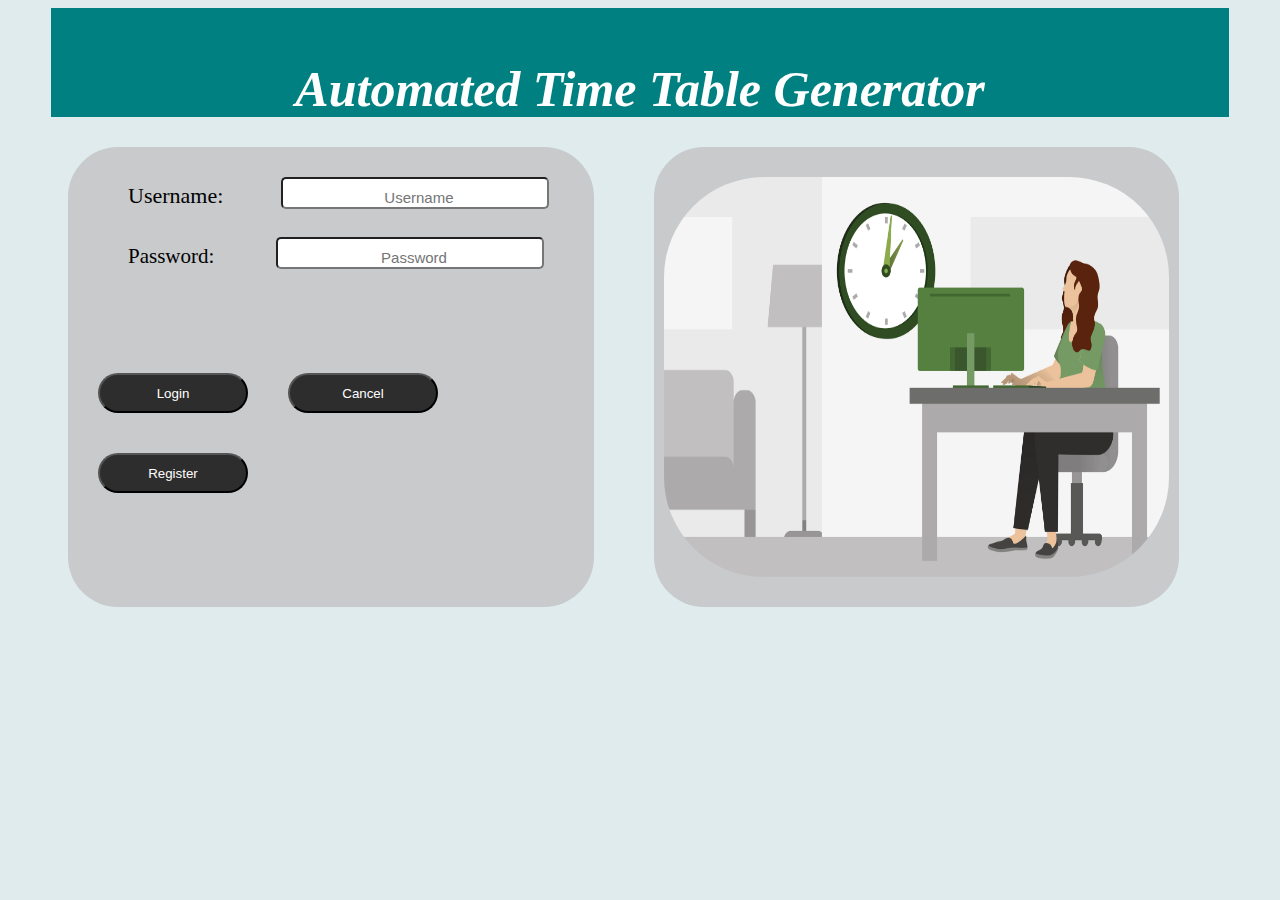
<file: index.html>
<!DOCTYPE html>
<html>
<head>
	<title>main page</title>
	<link rel="stylesheet" type="text/css" href="main.css">
</head>
<body bgcolor="#dfebed">
		<div class="box1">
			<p style="color:white;font-size: 50px;height:5px"><I><b>Automated Time Table Generator</b></I></p>
		</div>
		<div class="boxleft">
			<form action=#mail method="post">
				<label for="uname" style="font-size: 22px">Username:<label>
				<input type="text" name="uname" placeholder="Username" style="font-size: 15px;padding-top: 10px;padding-left: 10px;margin-left: 1px;width:50%"><br><br>
				<label for="pass"style="font-size: 21px">Password:</label>
				<input type="Password" name="pass" placeholder="Password"style="font-size: 15px;padding-top: 10px;padding-left: 10px;margin-left: 55px;width:50%"><br><br><br><br>
				<button type="submit" class="button" >Login</button>
				<button type="Cancel" class="button">Cancel</button><br>
				<button type="submit" class="button">Register</button>
		</div>
		<div class="boxleft">
			<img src="time_table.jpg" style="width: 100%;height: 100%;border-radius: 100px">
		</div>
	</div>


</body>
</html>
</file>
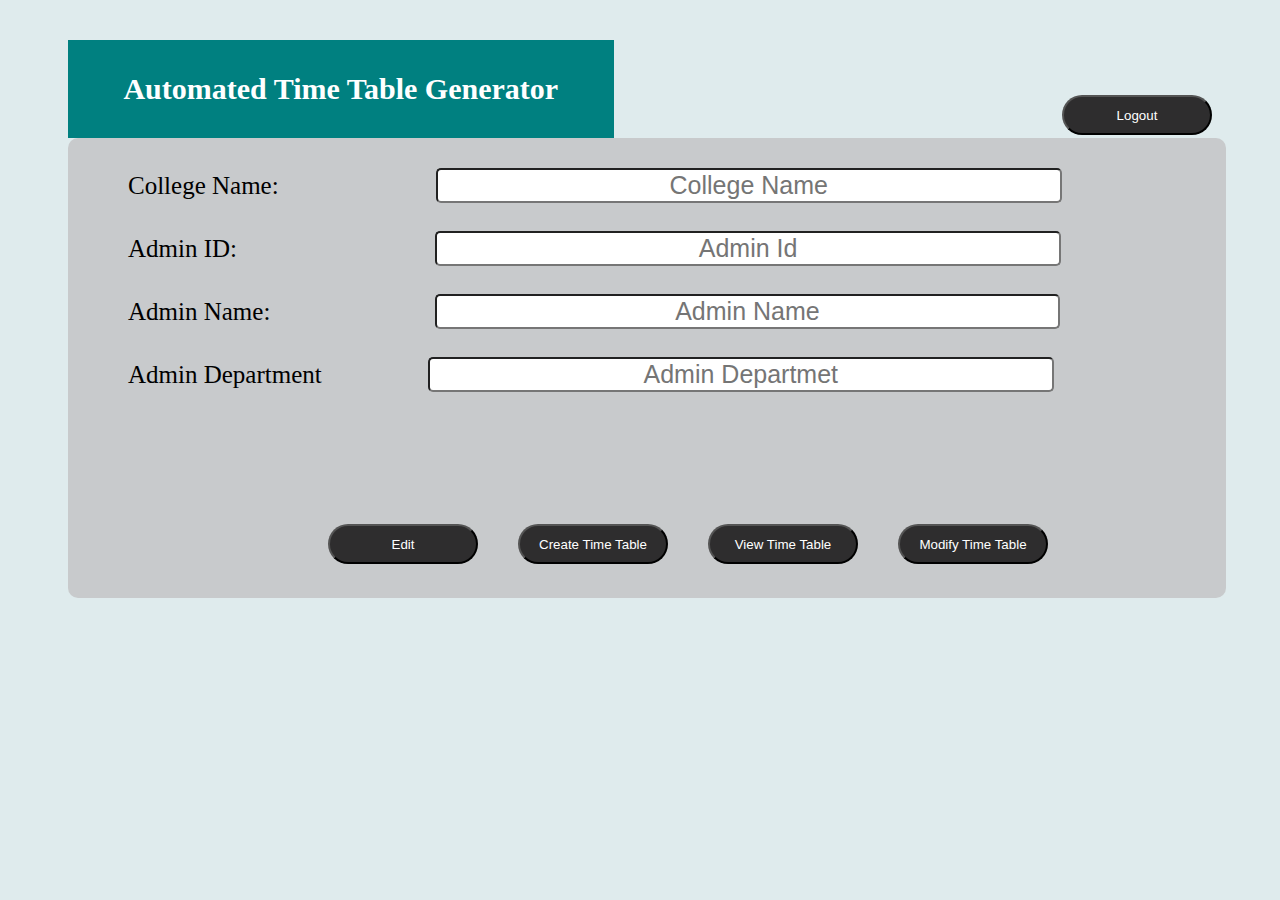
<file: after_login.html>
<html>
<head>
	<title>after_login</title>
	<link rel="stylesheet" type="text/css" href="main.css">
</head>
<body bgcolor="#dfebed">
	<button type="submit" class="button" style="float: right;margin-right: 60px;margin-top: 55px">Logout</button>
	<div class="box1" style="width:40%;margin-left: 60px;margin-top: 40px">
		<p style="color:white;font-size: 30px"><b>Automated Time Table Generator</b></p>
	</div>
	<div class="boxcenter">
		<form action=#deatils method="post">
				<label for="cname">College Name:<label>
				<input type="text" name="cname" placeholder="College Name" style="margin-left: 101px"><br><br>
				<label for="Aid">Admin ID:</label></font>
				<input type="text" name="Aid" placeholder="Admin Id" style="margin-left: 192px"><br><br>
				<label for="Aname">Admin Name:</label></font>
				<input type="text" name="Aname" placeholder="Admin Name" style="margin-left: 158px"><br><br>
				<label for="Adepart">Admin Department</label></font>
				<input type="text" name="Adepart" placeholder="Admin Departmet" style="margin-left: 100px"><br><br><br><br><br>
				<button type="submit" class="button" style="margin-left: 250px">Edit</button>
				<button type="submit" class="button">Create Time Table</button>
				<button type="submit" class="button">View Time Table</button>
				<button type="submit" class="button">Modify Time Table</button>
	</div>
</body>
</html>
</file>
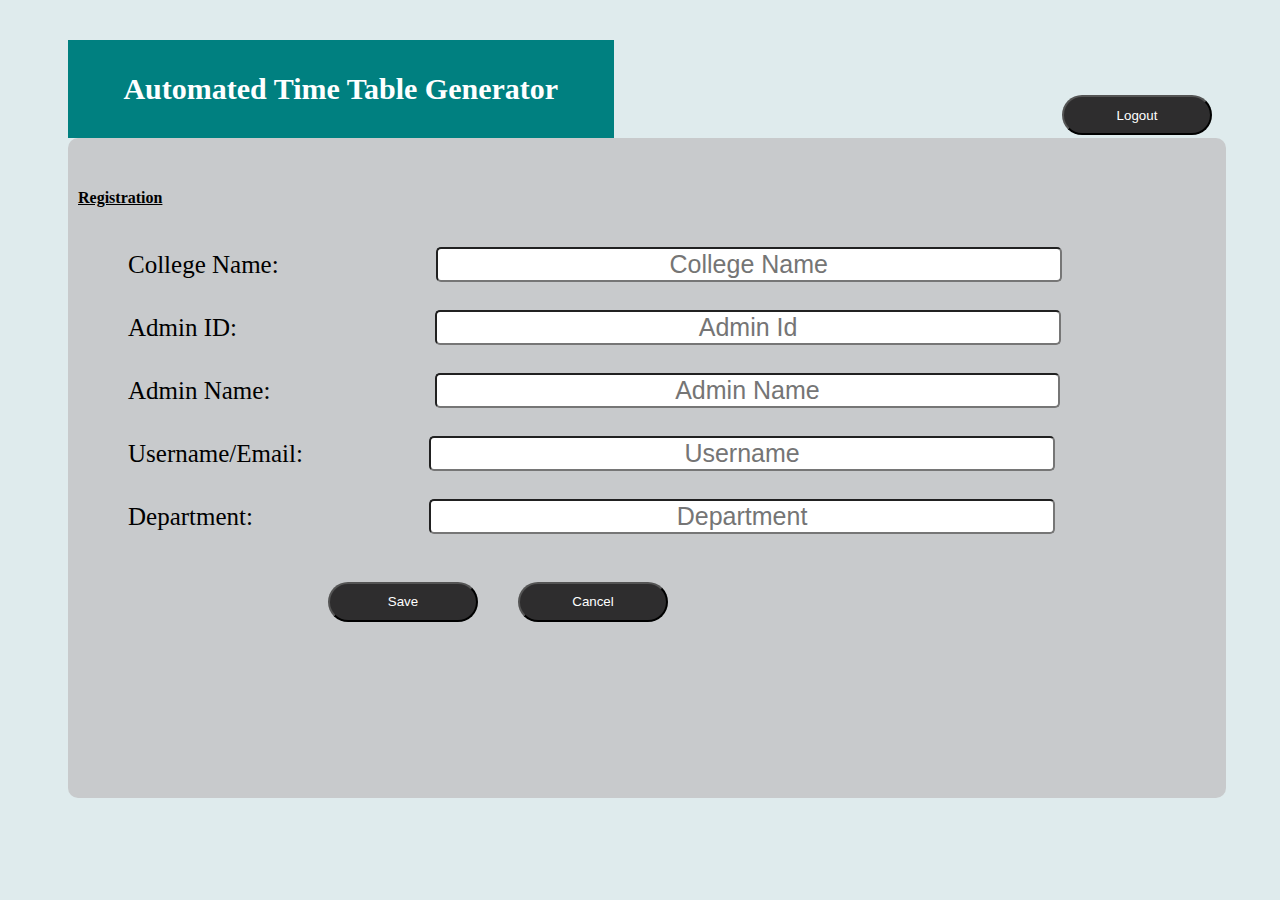
<file: when_edit.html>
<html>
<head>
	<title>after_login</title>
	<link rel="stylesheet" type="text/css" href="main.css">
</head>
<body bgcolor="#dfebed">
	<button type="submit" class="button" style="float: right;margin-right: 60px;margin-top: 55px">Logout</button>
	<div class="box1" style="width:40%;margin-left: 60px;margin-top: 40px">
		<p style="color:white;font-size: 30px"><b>Automated Time Table Generator</b></p>
	</div>
	<div class="boxcenter" style="height:600px">
		<h4><b><u>Registration</u></b></h4><br>
		<form action=#deatils method="post">
				<label for="cname">College Name:<label>
				<input type="text" name="cname" placeholder="College Name" style="margin-left: 101px"><br><br>
				<label for="Aid">Admin ID:</label></font>
				<input type="text" name="Aid" placeholder="Admin Id" style="margin-left: 192px"><br><br>
				<label for="Aname">Admin Name:</label></font>
				<input type="text" name="Aname" placeholder="Admin Name" style="margin-left: 158px"><br><br>
				<label for="usname">Username/Email:</label></font>
				<input type="text" name="usname" placeholder="Username" style="margin-left: 120px"><br><br>
				<label for="usname">Department:</label></font>
				<input type="text" name="usname" placeholder="Department" style="margin-left: 170px"><br><br>	
				<button type="submit" class="button" style="margin-left: 250px">Save</button>
				<button type="submit" class="button">Cancel</button>
	</div>
</body>
</html>
</file>
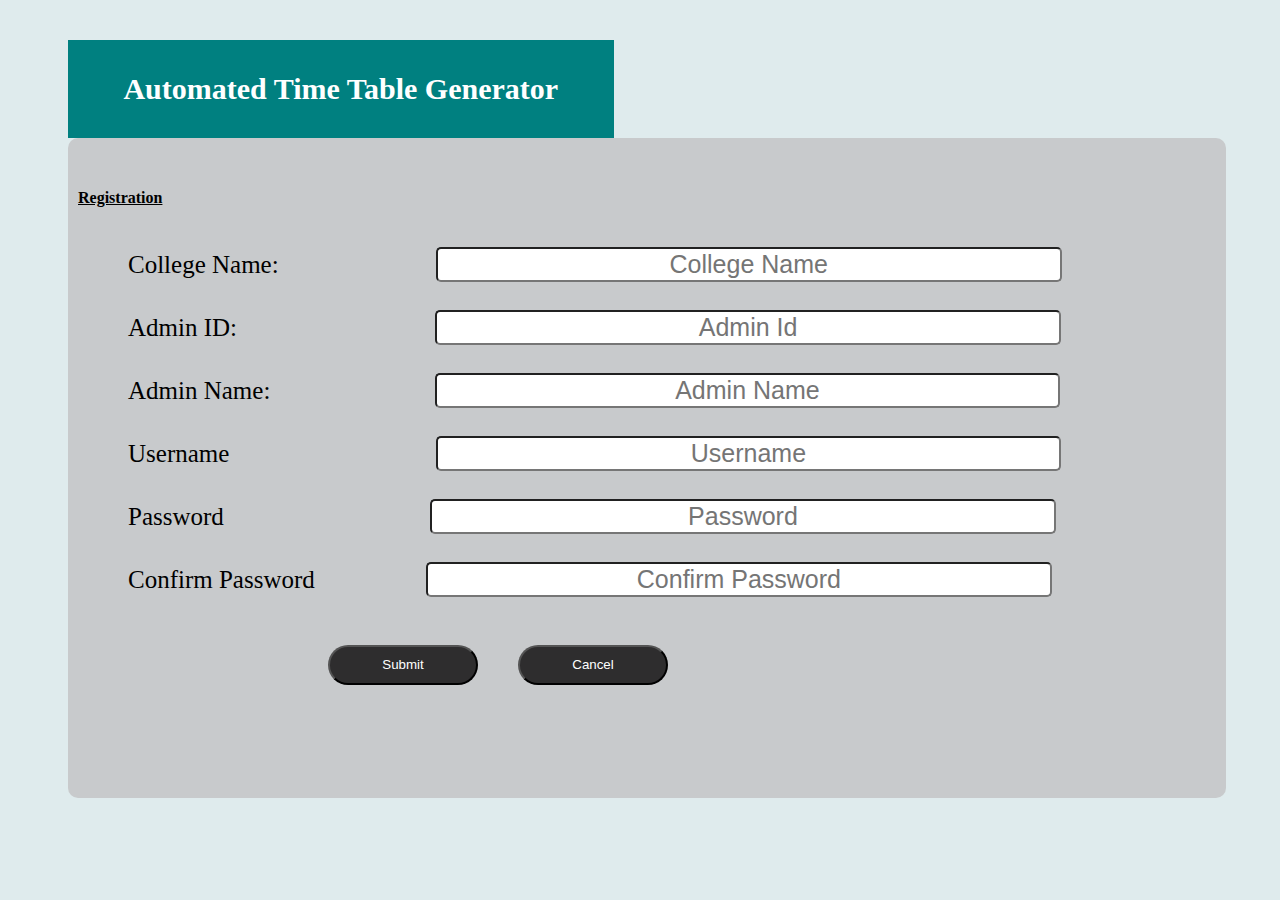
<file: when_regist.html>
<html>
<head>
	<title>after_login</title>
	<link rel="stylesheet" type="text/css" href="main.css">
</head>
<body bgcolor="#dfebed">
	<div class="box1" style="width:40%;margin-left: 60px;margin-top: 40px">
		<p style="color:white;font-size: 30px"><b>Automated Time Table Generator</b></p>
	</div>
	<div class="boxcenter" style="height:600px">
		<h4><b><u>Registration</u></b></h4><br>
		<form action=#deatils method="post">
				<label for="cname">College Name:<label>
				<input type="text" name="cname" placeholder="College Name" style="margin-left: 101px"><br><br>
				<label for="Aid">Admin ID:</label></font>
				<input type="text" name="Aid" placeholder="Admin Id" style="margin-left: 192px"><br><br>
				<label for="Aname">Admin Name:</label></font>
				<input type="text" name="Aname" placeholder="Admin Name" style="margin-left: 158px"><br><br>
				<label for="usname">Username</label></font>
				<input type="text" name="usname" placeholder="Username" style="margin-left: 200px"><br><br>
				<label for="upass">Password</label></font>
				<input type="Password" name="upass" placeholder="Password" style="margin-left: 200px"><br><br>
				<label for="upass">Confirm Password</label></font>
				<input type="Password" name="upass" placeholder="Confirm Password" style="margin-left: 105px"><br><br>
				<button type="submit" class="button" style="margin-left: 250px">Submit</button>
				<button type="submit" class="button">Cancel</button>
	</div>
</body>
</html>
</file>
<file: main.css>
input[type=text],input[type=password]{
		font-size: 25px;
		width:55%;
		text-align: center;
		border-radius: 5px;
	}
	label{
		font-size: 25px;
		margin-left: 50px;
	}
	.boxmain{
		background-color: #dfebed;

	}
	.box1{
		width:90%;
		background-color: teal;
		text-align: center;
		margin:auto;
		padding-top: 2px;
		padding-right: 20px;
		padding-left: 20px;
		padding-bottom: 2px;
	}
	.boxleft{
		background-color: #c8cacc;
		width:40%;
		height: 400px;
		border-radius: 50px;
		padding-left: 10px;
		padding-right: 10px;
		padding-top: 30px;
		padding-bottom: 30px;
		margin-top: 30px;
		margin-left: 60px;
		float: left;
	}
	.boxcenter{
		background-color: #c8cacc;
		width:90%;
		height: 400px;
		border-radius: 10px;
		padding-left: 10px;
		padding-right: 10px;
		padding-top: 30px;
		padding-bottom: 30px;
		margin-left: 60px;
	}
	/*.boxright{
		background-color: #a6a1a1;
		width:40%;
		height: 500px;
		border-radius: 50px;
		padding-right: 10px;
		padding-top: 30px;
		margin-top: 30px;
		margin-right: 10px;
		float: right;
	}*/
	button{
		background-color: #2e2d2e;
		color: white;
		cursor: pointer;
		width: 150px;
		height: 40px;
		border-radius: 20px;
		float: left;
		margin:20px;

	}
	button:hover{
		opacity: 0.8;
	}
</file>
